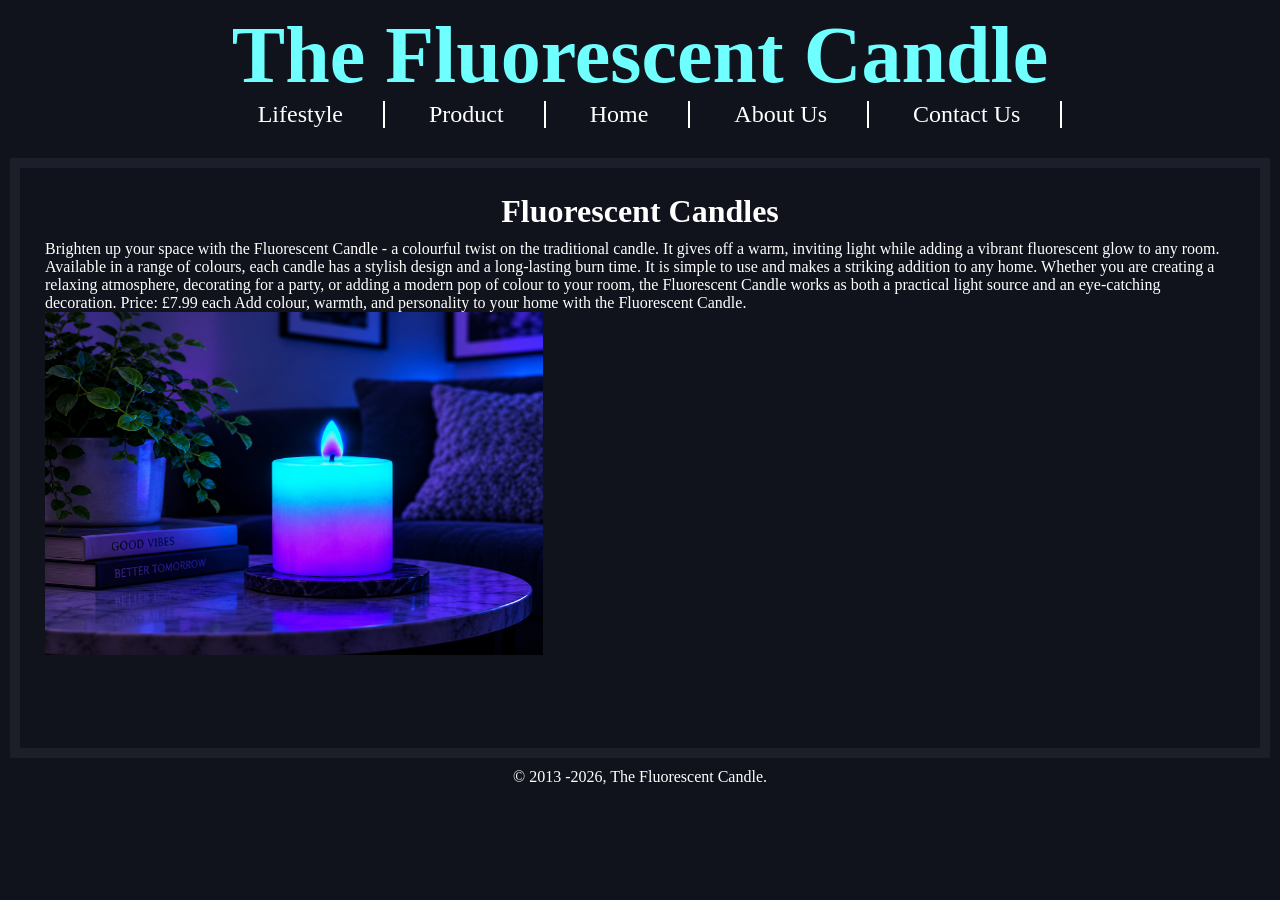
<file: index.html>
<!DOCTYPE html>
<html lang="en">


<head>
    <meta charset="UTF-8">
    <meta name="viewport" content="width=device-width, initial-scale=1.0">
    <link rel="icon" type="image/x-icon" href="images/8.ico">
    <title>The Fluorescent Candle</title>
    <link rel="stylesheet" type="text/css" href="styles/colour.css">
    <link rel="stylesheet" type="text/css" href="styles/fonts.css">
    <link rel="stylesheet" type="text/css" href="styles/layout.css">
    <link rel="stylesheet" media="screen" href="https://fontlibrary.org/face/bebas" type="text/css" />
</head>
<header>
    <h1>
        The Fluorescent Candle
    </h1>

    <nav>
        <ul class="top-level">
            <li><a href="lifestyle.html">Lifestyle</a></li>
            <li><a href="product.html">Product</a></li>
            <li><a href="index.html">Home</a></li>
            <li><a href="aboutus.html">About Us</a></li>
            <li><a href="contact.html">Contact Us</a></li>
        </ul>
    </nav>

</header>

<body>

    <section class="col-12">
        <h2>Fluorescent Candles</h2>
        <p>Brighten up your space with the Fluorescent Candle - a colourful twist on the traditional candle. It gives
            off a warm, inviting light while adding a vibrant fluorescent glow to any room.
            Available in a range of colours, each candle has a stylish design and a long-lasting burn time. It is simple
            to use and makes a striking addition to any home.
            Whether you are creating a relaxing atmosphere, decorating for a party, or adding a modern pop of colour to
            your room, the Fluorescent Candle works as both a practical light source and an eye-catching decoration.
            Price: £7.99 each
            Add colour, warmth, and personality to your home with the Fluorescent Candle.
        </p>
        <img src="images/6.png" alt="Photo of the product" width="498px" height="343px">
    </section>


</body>
<footer>
    &copy; 2013
    <script>new Date().getFullYear() > 2010 && document.write("-" + new Date().getFullYear());</script>, The Fluorescent
    Candle.
</footer>



</html>
</file>
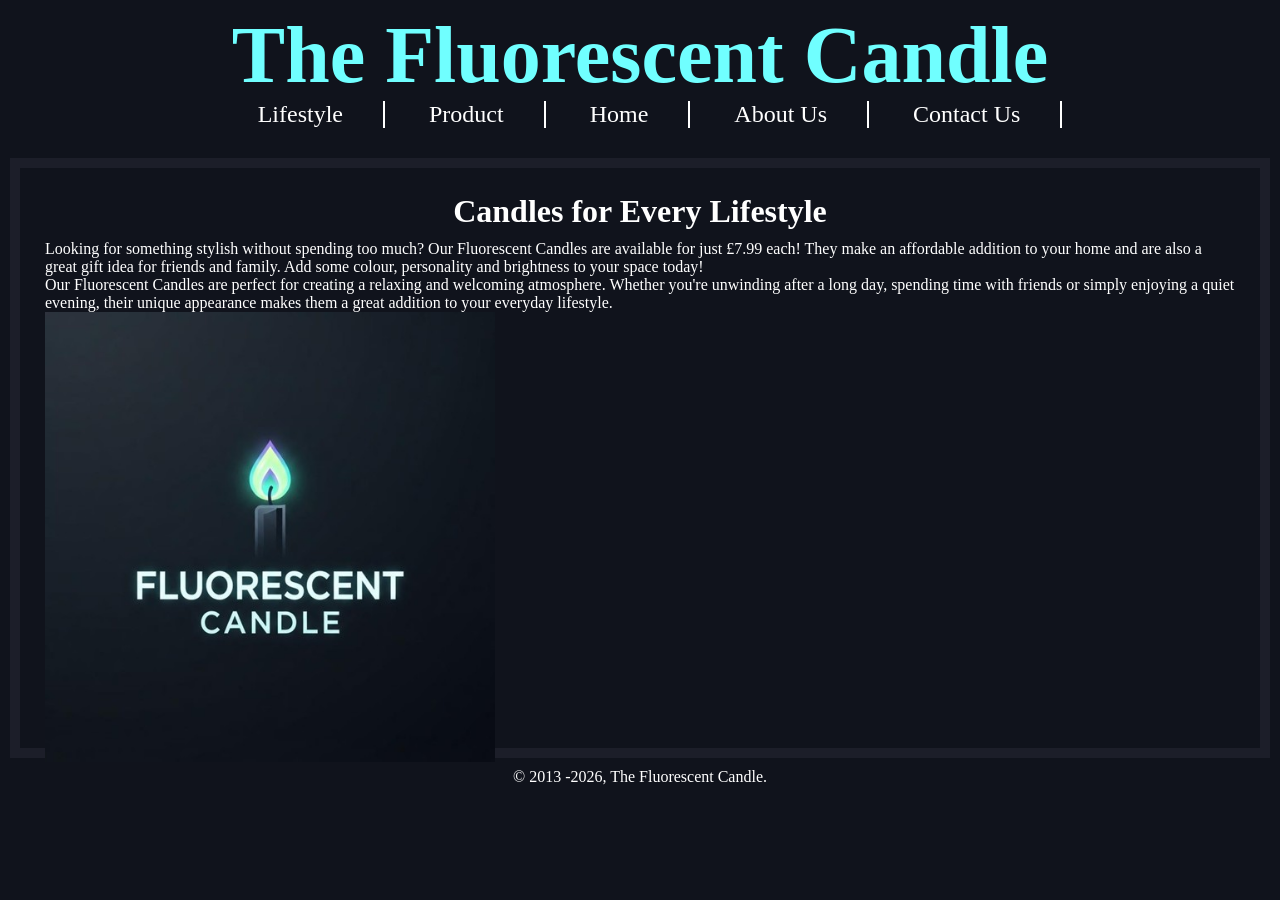
<file: aboutus.html>
<!DOCTYPE html>
<html lang="en">


<head>
    <meta charset="UTF-8">
    <meta name="viewport" content="width=device-width, initial-scale=1.0">
    <link rel="icon" type="image/x-icon" href="images/8.ico">
    <title>About us</title>
    <link rel="stylesheet" type="text/css" href="styles/colour.css">
    <link rel="stylesheet" type="text/css" href="styles/fonts.css">
    <link rel="stylesheet" type="text/css" href="styles/layout.css">
    <link rel="stylesheet" media="screen" href="https://fontlibrary.org/face/bebas" type="text/css" />
</head>
<header>
    <h1>
        The Fluorescent Candle
    </h1>

    <nav>
        <ul class="top-level">
            <li><a href="lifestyle.html">Lifestyle</a></li>
            <li><a href="product.html">Product</a></li>
            <li><a href="index.html">Home</a></li>
            <li><a href="aboutus.html">About Us</a></li>
            <li><a href="contact.html">Contact Us</a></li>
        </ul>
    </nav>

</header>

<body>

    <section class="col-12">
        <h2>Candles for Every Lifestyle</h2>
        <p>Looking for something stylish without spending too much? Our Fluorescent Candles are available for just £7.99
            each! They make an affordable addition to your home and are also a great gift idea for friends and family.
            Add some colour, personality and brightness to your space today!</p>
        <p>Our Fluorescent Candles are perfect for creating a relaxing and welcoming atmosphere. Whether you're
            unwinding after a long day, spending time with friends or simply enjoying a quiet evening, their unique
            appearance makes them a great addition to your everyday lifestyle.</p>
        <img src="images/logo.jpg" alt="photo of logo" width="450px" height="450px">
    </section>



</body>
<footer>
    &copy; 2013
    <script>new Date().getFullYear() > 2010 && document.write("-" + new Date().getFullYear());</script>, The Fluorescent
    Candle.
</footer>



</html>
</file>
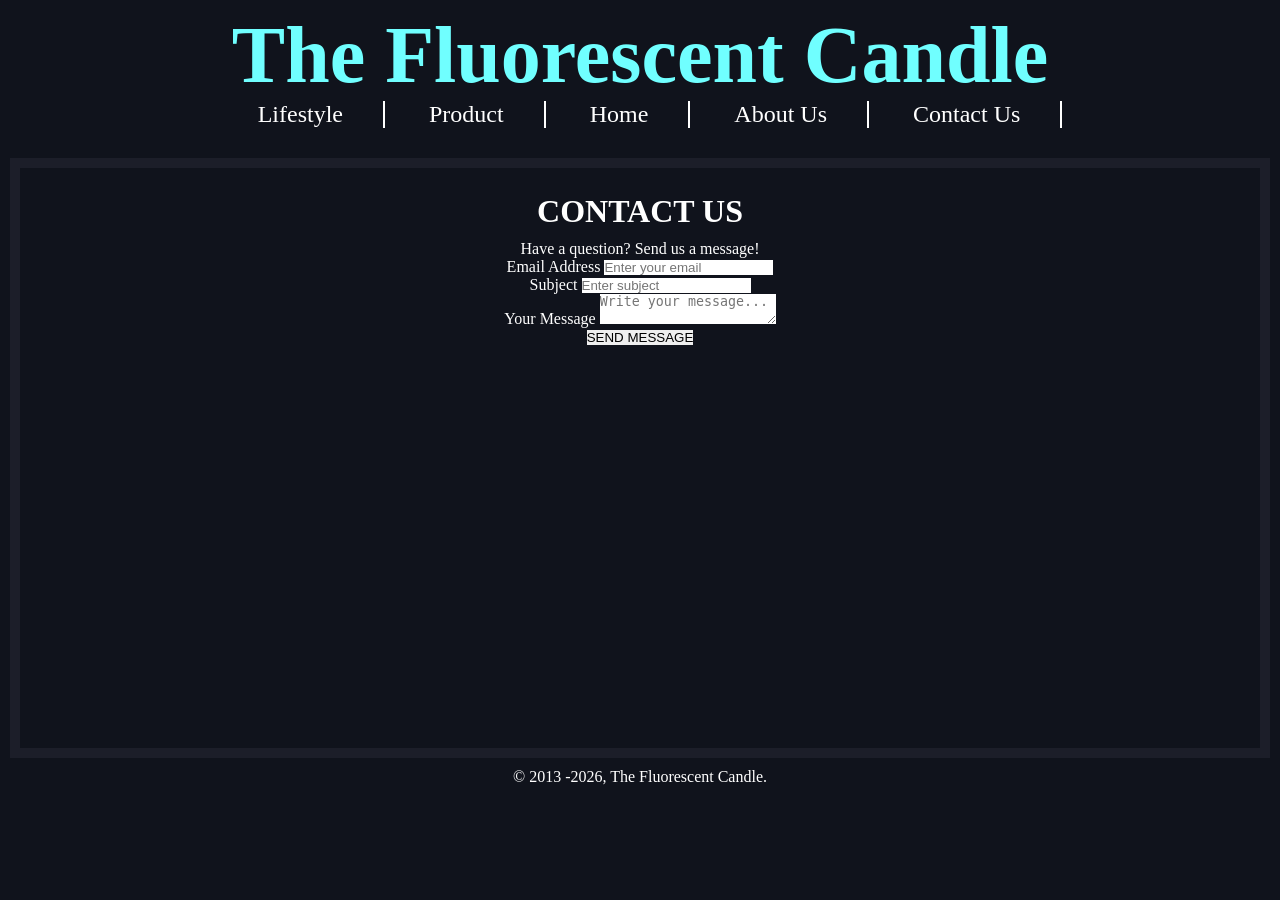
<file: contact.html>
<!DOCTYPE html>
<html lang="en">

<head>
    <meta charset="UTF-8">
    <meta name="viewport" content="width=device-width, initial-scale=1.0">
    <link rel="icon" type="image/x-icon" href="images/8.ico">
    <title>Contact us</title>
    <link rel="stylesheet" type="text/css" href="styles/colour.css">
    <link rel="stylesheet" type="text/css" href="styles/fonts.css">
    <link rel="stylesheet" type="text/css" href="styles/layout.css">
    <link rel="stylesheet" media="screen" href="https://fontlibrary.org/face/bebas" type="text/css" />
</head>
<header>
    <h1>
        The Fluorescent Candle
    </h1>

    <nav>
        <ul class="top-level">
            <li><a href="lifestyle.html">Lifestyle</a></li>
            <li><a href="product.html">Product</a></li>
            <li><a href="index.html">Home</a></li>
            <li><a href="aboutus.html">About Us</a></li>
            <li><a href="contact.html">Contact Us</a></li>
        </ul>
    </nav>

</header>

<body>

    </section>

    <div class="col-12">

        <section class="contact-section">

            <h2>CONTACT US</h2>

            <p>Have a question? Send us a message!</p>

            <form class="contact-form" action="#" method="post">

                <div class="form-group">
                    <label for="email">Email Address</label>
                    <input type="email" id="email" name="email" placeholder="Enter your email" required>
                </div>

                <div class="form-group">
                    <label for="subject">Subject</label>
                    <input type="text" id="subject" name="subject" placeholder="Enter subject" required>
                </div>

                <div class="form-group">
                    <label for="message">Your Message</label>
                    <textarea id="message" name="message" placeholder="Write your message..." required></textarea>
                </div>

                <button type="submit" class="submit-button">
                    SEND MESSAGE
                </button>

            </form>

        </section>

    </div>

</body>
<footer>
    &copy; 2013
    <script>
        new Date().getFullYear() > 2010 && document.write("-" + new Date().getFullYear());
    </script>, The Fluorescent
    Candle.
</footer>

</html>
</file>
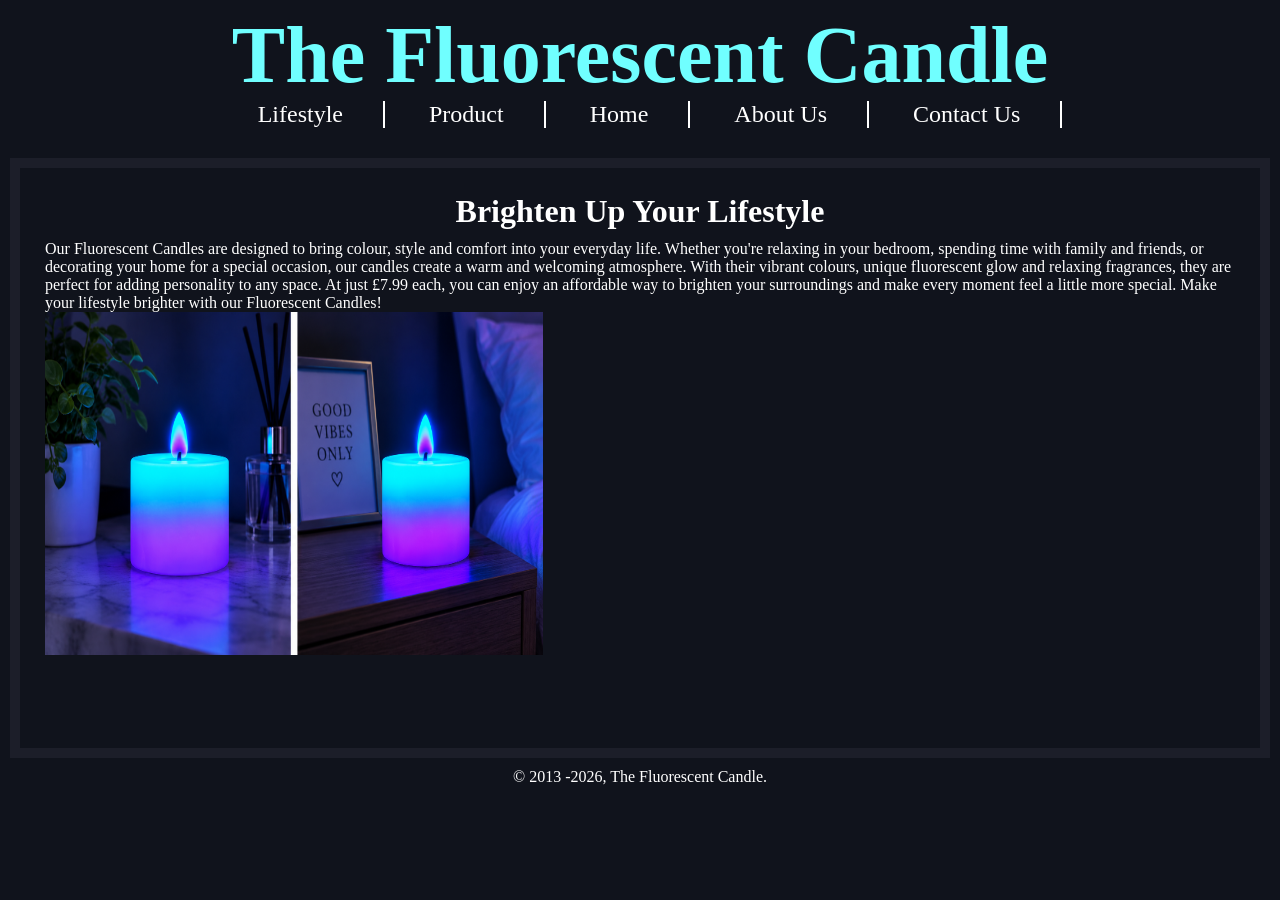
<file: lifestyle.html>
<!DOCTYPE html>
<html lang="en">

<head>
    <meta charset="UTF-8">
    <meta name="viewport" content="width=device-width, initial-scale=1.0">
    <link rel="icon" type="image/x-icon" href="images/8.ico">
    <title>Lifestyle</title>
    <link rel="stylesheet" type="text/css" href="styles/colour.css">
    <link rel="stylesheet" type="text/css" href="styles/fonts.css">
    <link rel="stylesheet" type="text/css" href="styles/layout.css">
    <link rel="stylesheet" media="screen" href="https://fontlibrary.org/face/bebas" type="text/css" />
</head>
<header>
    <h1>
        The Fluorescent Candle
    </h1>

    <nav>
        <ul class="top-level">
            <li><a href="lifestyle.html">Lifestyle</a></li>
            <li><a href="product.html">Product</a></li>
            <li><a href="index.html">Home</a></li>
            <li><a href="aboutus.html">About Us</a></li>
            <li><a href="contact.html">Contact Us</a></li>
        </ul>
    </nav>

</header>

<body>

    <section class="col-12">
        <h2>Brighten Up Your Lifestyle</h2>
        <p>Our Fluorescent Candles are designed to bring colour, style and comfort into your everyday life. Whether
            you're relaxing in your bedroom, spending time with family and friends, or decorating your home for a
            special occasion, our candles create a warm and welcoming atmosphere. With their vibrant colours, unique
            fluorescent glow and relaxing fragrances, they are perfect for adding personality to any space. At just
            £7.99 each, you can enjoy an affordable way to brighten your surroundings and make every moment feel a
            little more special. Make your lifestyle brighter with our Fluorescent Candles!</p>
            <img src="images/5.png" alt="Photo of the product" width="498px" height="343px">
    </section>

</body>
<footer>
    &copy; 2013
    <script>
        new Date().getFullYear() > 2010 && document.write("-" + new Date().getFullYear());
    </script>, The Fluorescent
    Candle.
</footer>

</html>
</file>
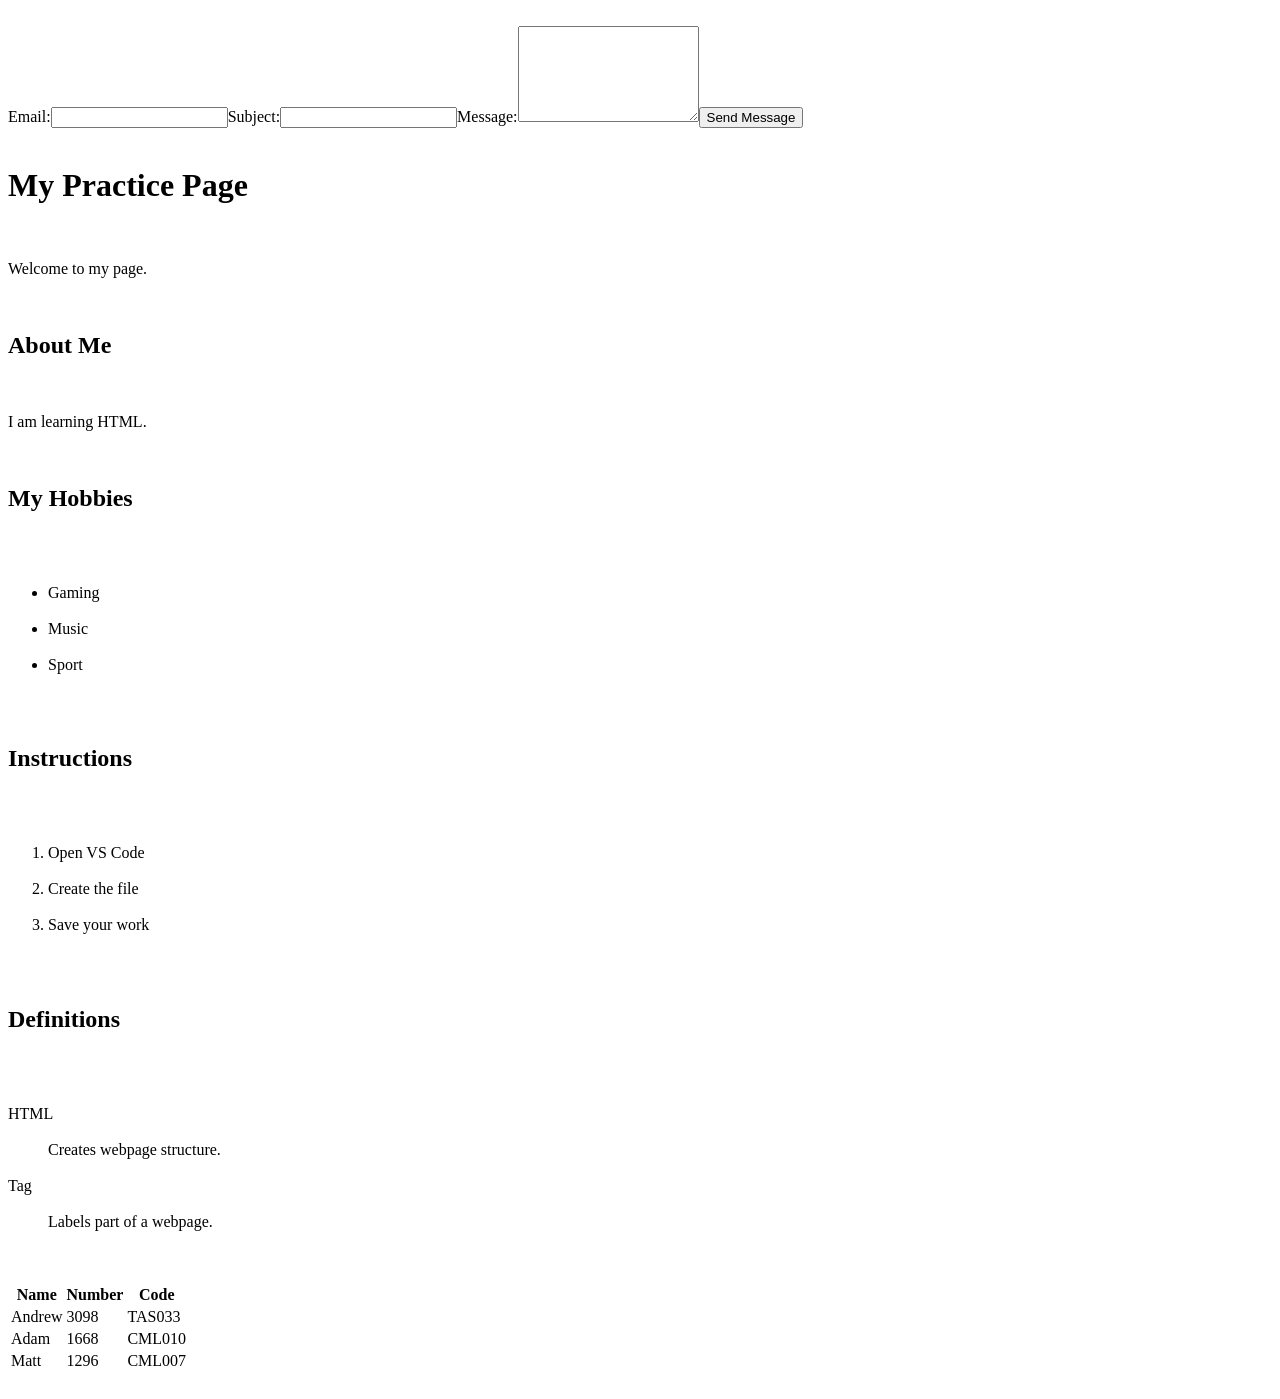
<file: pratice.html>
<!DOCTYPE html>​

<html lang="en">​

<head>​

    <meta charset="UTF-8">​

    <title>Practice Page</title>​

</head>​

<body>​

    <form>​
        <label for="email">Email:</label>​
        <input type="email" id="email" name="email" required>​
        <label for="subject">Subject:</label>​
        <input type="text" id="subject" name="subject" required>​
        <label for="message">Message:</label>​
        <textarea id="message" name="message" rows="6" required></textarea>​
        <button type="submit">Send Message</button>​
      </form>​

    <h1>My Practice Page</h1>​

    <p>Welcome to my page.</p>​

    <h2>About Me</h2>​

    <p>I am learning HTML.</p>​

    <h2>My Hobbies</h2>​

    <ul>​

        <li>Gaming</li>​

        <li>Music</li>​

        <li>Sport</li>​

    </ul>​

    <h2>Instructions</h2>​

    <ol>​

        <li>Open VS Code</li>​

        <li>Create the file</li>​

        <li>Save your work</li>​

    </ol>​

    <h2>Definitions</h2>​

    <dl>​

        <dt>HTML</dt>​

        <dd>Creates webpage structure.</dd>​

        <dt>Tag</dt>​

        <dd>Labels part of a webpage.</dd>​

    </dl>​

    <table>
        <thead>
            <tr>
                <th>Name</th>
                <th>Number</th>
                <th>Code</th>
            </tr>
        </thead>
        <tbody>
            <tr>
                <td>Andrew</td>
                <td>3098</td>
                <td>TAS033</td>
            </tr>
            <tr>
                <td>Adam</td>
                <td>1668</td>
                <td>CML010</td>
            </tr>
            <tr>
                <td>Matt</td>
                <td>1296</td>
                <td>CML007</td>
            </tr>
        </tbody>
    </table>

</body>​
</file>
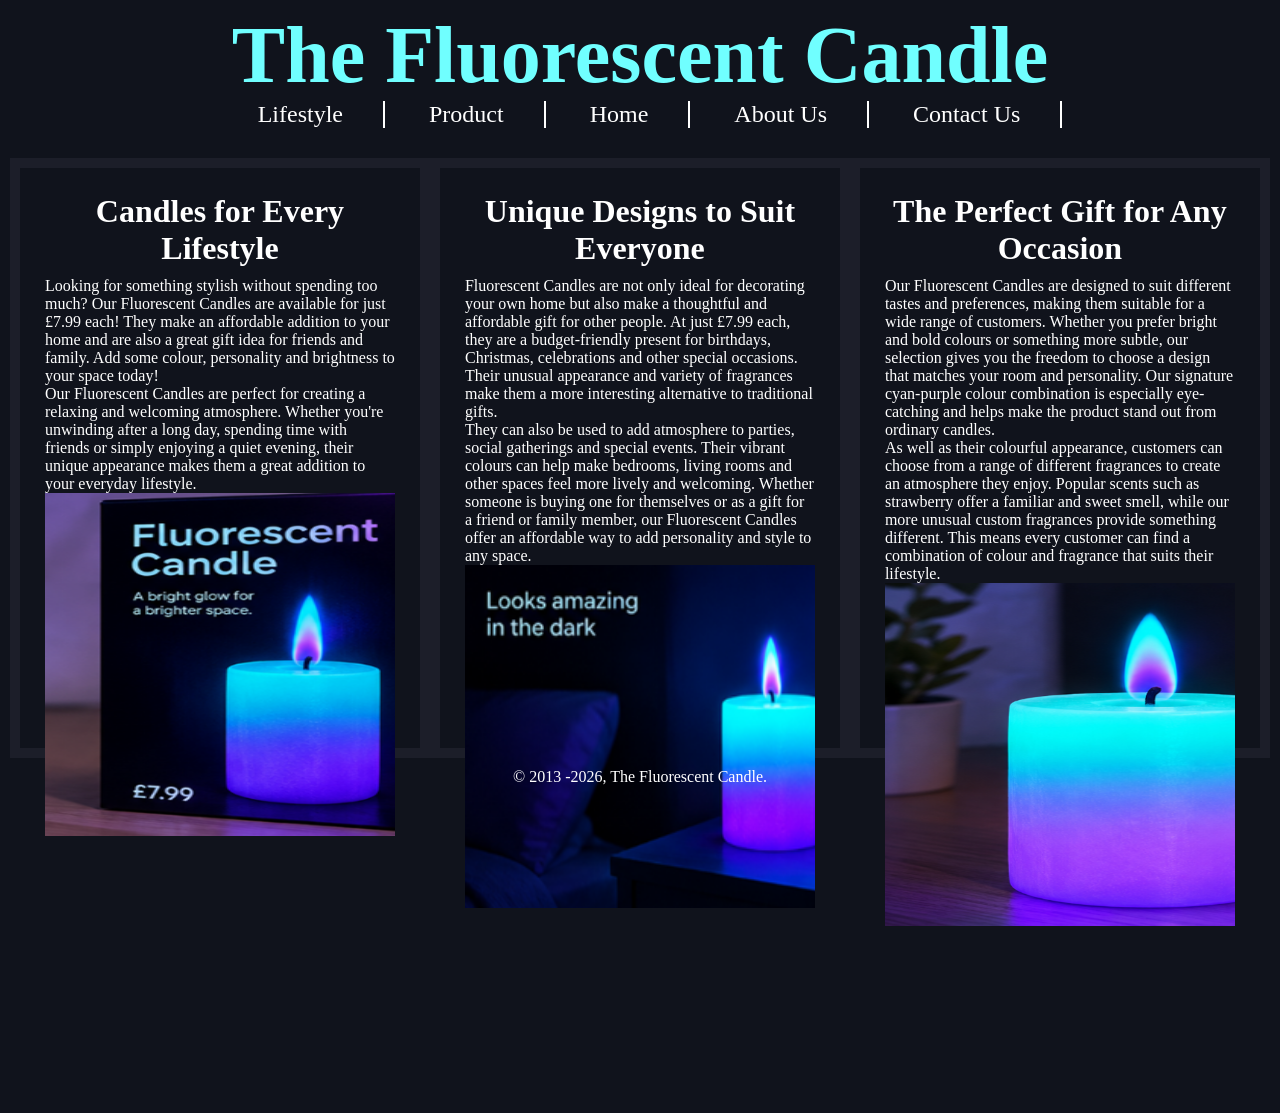
<file: product.html>
<!DOCTYPE html>
<html lang="en">

<head>
    <meta charset="UTF-8">
    <meta name="viewport" content="width=device-width, initial-scale=1.0">
    <link rel="icon" type="image/x-icon" href="images/8.ico">
    <title>Products</title>
    <link rel="stylesheet" type="text/css" href="styles/colour.css">
    <link rel="stylesheet" type="text/css" href="styles/fonts.css">
    <link rel="stylesheet" type="text/css" href="styles/layout.css">
    <link rel="stylesheet" media="screen" href="https://fontlibrary.org/face/bebas" type="text/css" />
</head>
<header>
    <h1>
        The Fluorescent Candle
    </h1>

    <nav>
        <ul class="top-level">
            <li><a href="lifestyle.html">Lifestyle</a></li>
            <li><a href="product.html">Product</a></li>
            <li><a href="index.html">Home</a></li>
            <li><a href="aboutus.html">About Us</a></li>
            <li><a href="contact.html">Contact Us</a></li>
        </ul>
    </nav>

</header>

<body>

    <section class="col-4">
        <h2>Candles for Every Lifestyle</h2>
        <p>Looking for something stylish without spending too much? Our Fluorescent Candles are available for just £7.99
            each! They make an affordable addition to your home and are also a great gift idea for friends and family.
            Add some colour, personality and brightness to your space today!</p>
        <p>Our Fluorescent Candles are perfect for creating a relaxing and welcoming atmosphere. Whether you're
            unwinding after a long day, spending time with friends or simply enjoying a quiet evening, their unique
            appearance makes them a great addition to your everyday lifestyle.</p>
        <div class="center_image">
            <img src="images/1.png" alt="Photo of the product" width="498px" height="343px">
        </div>
    </section>
    <section class="col-4">
        <h2>Unique Designs to Suit Everyone</h2>
        <p>Fluorescent Candles are not only ideal for decorating your own home but also make a thoughtful and affordable
            gift for other people. At just £7.99 each, they are a budget-friendly present for birthdays, Christmas,
            celebrations and other special occasions. Their unusual appearance and variety of fragrances make them a
            more interesting alternative to traditional gifts.</p>
        <p>They can also be used to add atmosphere to parties, social gatherings and special events. Their vibrant
            colours can help make bedrooms, living rooms and other spaces feel more lively and welcoming. Whether
            someone is buying one for themselves or as a gift for a friend or family member, our Fluorescent Candles
            offer an affordable way to add personality and style to any space.</p>
        <div class="center_image">
            <img src="images/4.png" alt="Photo of the product" width="498px" height="343px">
        </div>
    </section>

    <section class="col-4">
        <h2>The Perfect Gift for Any Occasion</h2>
        <p>Our Fluorescent Candles are designed to suit different tastes and preferences, making them suitable for a
            wide range of customers. Whether you prefer bright and bold colours or something more subtle, our selection
            gives you the freedom to choose a design that matches your room and personality. Our signature cyan-purple
            colour combination is especially eye-catching and helps make the product stand out from ordinary candles.
        </p>
        <p>As well as their colourful appearance, customers can choose from a range of different fragrances to create an
            atmosphere they enjoy. Popular scents such as strawberry offer a familiar and sweet smell, while our more
            unusual custom fragrances provide something different. This means every customer can find a combination of
            colour and fragrance that suits their lifestyle.</p>
        <div class="center_image">
            <img src="images/3.png" alt="Photo of the product" width="498px" height="343px">
        </div>
    </section>

</body>
<footer>
    &copy; 2013
    <script>
        new Date().getFullYear() > 2010 && document.write("-" + new Date().getFullYear());
    </script>, The Fluorescent
    Candle.
</footer>

</html>
</file>
<file: styles/colour.css>
html {
    background: #10131c;
    color: #ffffff;
}

header {
    background: #10131c;
}

h1 {
    color: #70ffff;
}

h2 {
    color: #ffffff;
}

section {
    background: #10131c;
    color: #ffffff;
}

section h2 {
    color: #ffffff;
}

[class*="col-"] {
    border: 10px solid #1c1e29;
}

div {
    background: #10131c;
    color: #ffffff;
}

aside {
    background: #10131c;
    color: #ffffff;
}

footer {
    background: #10131c;
}

ul {
    background: #10131c;
}

a {
    color: #ffffff;
}

a:visited {
    color: #ffffff;
}

a:hover {
    color: #70ffff;
}

li:hover {
    background-color: #080d16;
    color: #70ffff;
}

ul li:hover > ul,
ul li ul:hover {
    background: #10131c;
}

.top-level > li {
    border-right: 2px solid #ffffff;
}

.center_image {
    background: #10131c;
}
</file>
<file: styles/fonts.css>
/* Controls the font and size of the main page heading. */
h1{
    font-family: 'BebasNeueRegular';
    font-size:5em;
}

/* Controls the font and size of section headings. */
h2{
    font-family: 'BebasNeuelight';
    font-size:2em;
}

/* Controls the font used in the navigation menu. */
nav{
    font-family: 'BebasNeueRegular';
}

/* Controls the size of the navigation menu items. */
.top-level > li {
    font-size:1.5em;
}
 

/* ==========================================================
   HOW TO CHANGE THE FONTS ON THIS WEBSITE
   ==========================================================

   OPTION 1 - Use a font already included in the project

   Change the font-family value in a ruleset.

   Example:

   h1{
       font-family: Arial, sans-serif;
   }

   ==========================================================

   OPTION 2 - Use a Google Font

   Step 1:
   Visit https://fonts.google.com

   Step 2:
   Browse or search for a font that you like.

   Step 3:
   Click on the font and select "Get Font".

   Step 4:
   Copy the <link> tag provided by Google Fonts.

   Example:

   <link rel="preconnect" href="https://fonts.googleapis.com">
   <link rel="preconnect" href="https://fonts.gstatic.com" crossorigin>
   <link href="https://fonts.googleapis.com/css2?family=Roboto&display=swap" rel="stylesheet">

   Step 5:
   Paste the link into the <head> section of your HTML file.

   Step 6:
   Update the font-family property in this file.

   Example:

   h1{
       font-family: 'Roboto', sans-serif;
   }

   ==========================================================

   COMMON FONT AREAS

   h1   = Main page heading
   h2   = Section headings
   nav  = Navigation menu text
   li   = Individual menu items

   ==========================================================

   TIP

   Always include a fallback font.

   Example:

   font-family: 'Roboto', Arial, sans-serif;

   If the chosen font cannot be loaded, the browser will
   use the next available font instead.

   ========================================================== */
</file>
<file: styles/layout.css>
* {
    box-sizing: border-box;
	padding:0;
	margin:0;
	border:0;
}

header{
	margin-bottom:20px;
	margin-top:10px;
	
}

h1{
	text-align:center;

}

h2{
	text-align:center;

	padding-bottom:10px;
}


body{
 height:600px;
 padding-left:10px;
 padding-right:10px;

}

section{
	height:100%;
}

aside{
	height:50%;
	overflow:hidden;
}

div{
	height:100%;
	overflow:hidden;
}



footer{
	clear:both;
	height:100px;
	padding:10px;
	text-align:center;
}

[class*="col-"] {
    float: left;
    padding: 25px;
}
.col-1 {width: 8.33%;}
.col-2 {width: 16.66%;}
.col-3 {width: 25%;}
.col-4 {width: 33.33%;}
.col-5 {width: 41.66%;}
.col-6 {width: 50%;}
.col-7 {width: 58.33%;}
.col-8 {width: 66.66%;}
.col-9 {width: 75%;}
.col-10 {width: 83.33%;}
.col-11 {width: 91.66%;}
.col-12 {width: 100%;}




nav{
padding-bottom:10px;
}

ul{
	list-style-type: none;
	padding: 0;
	margin: 0; 
    text-align:center;
	
}



a{
	display:block;
	text-decoration:none;
	padding-left: 40px;
	padding-right: 40px;
}




li{
	transition-duration: 0.5s;
}

.top-level > li {
 display:inline-block;
 position: relative;


}


li:hover {
    cursor: pointer;
  	
}

ul li ul {
  visibility: hidden;
  opacity: 0;
  position: absolute;
  transition: all 0.5s ease; 
  left: 0;
 
   
}

ul li:hover > ul,
ul li ul:hover {
  visibility: visible;
  opacity: 1;
  display: block;
  box-shadow: 0px 8px 16px 0px rgba(0,0,0,0.2);
   overflow: visible;
   font-size:1em;
   position: absolute;
   width:200px;
   
}

ul li ul li {
  clear: both;
  width:100%;
 
}

.contact-section {
    text-align: center;
}
</file>
